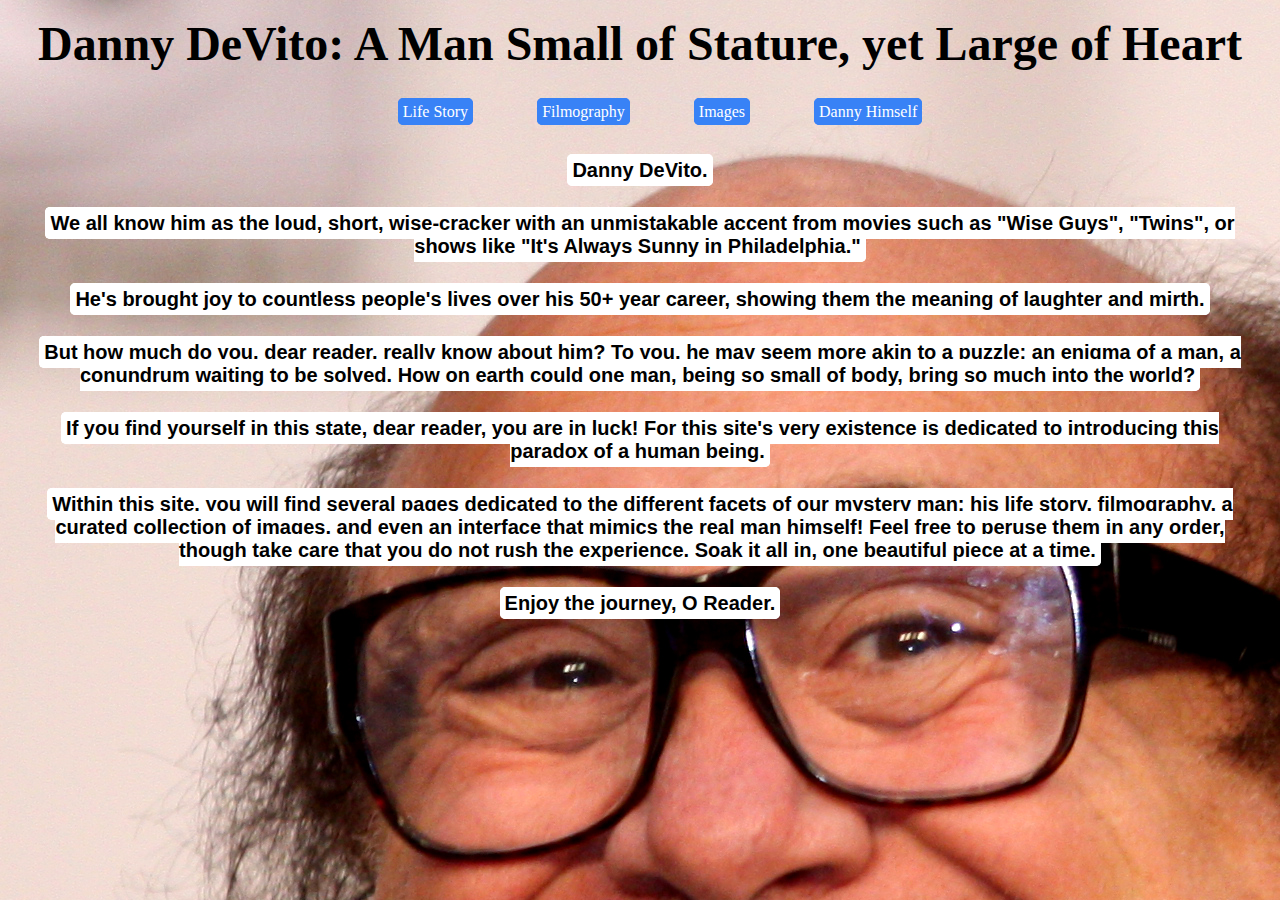
<file: index.html>
<!DOCTYPE html>

<html lang="en">
    <head>
        <link href="https://cdn.jsdelivr.net/npm/bootstrap@5.0.2/dist/css/bootstrap.min.css" rel="stylesheet" integrity="sha384-EVSTQN3/azprG1Anm3QDgpJLIm9Nao0Yz1ztcQTwFspd3yD65VohhpuuCOmLASjC" crossorigin="anonymous">
        <script src="https://cdn.jsdelivr.net/npm/bootstrap@5.0.2/dist/js/bootstrap.bundle.min.js" integrity="sha384-MrcW6ZMFYlzcLA8Nl+NtUVF0sA7MsXsP1UyJoMp4YLEuNSfAP+JcXn/tWtIaxVXM" crossorigin="anonymous"></script>
        <link href="styles.css" rel="stylesheet">
        <title>Danny DeVito</title>
    </head>
    <body>
        <h1>Danny DeVito: A Man Small of Stature, yet Large of Heart</h1>
        <ul class="pages">
            <li><a href="life-story.html">Life Story</a></li>
            <li><a href="filmography.html">Filmography</a></li>
            <li><a href="images.html">Images</a></li>
            <li><a href="danny-himself.html">Danny Himself</a></li>
        </ul>

        <p><span>Danny DeVito.</span></p>
        <p><span>We all know him as the loud, short, wise-cracker with an unmistakable accent from movies such as "Wise Guys", "Twins", or shows like "It's Always Sunny in Philadelphia."</span></p>
        <p><span>He's brought joy to countless people's lives over his 50+ year career, showing them the meaning of laughter and mirth.</span></p>
        <p><span>But how much do you, dear reader, really know about him? To you, he may seem more akin to a puzzle; an enigma of a man, a conundrum waiting to be solved.
            How on earth could one man, being so small of body, bring so much into the world?
        </span></p>
        <p><span>If you find yourself in this state, dear reader, you are in luck! For this site's very existence is dedicated to introducing this paradox of a human being.</span></p>
        <p><span>Within this site, you will find several pages dedicated to the different facets of our mystery man: his life story, filmography, a curated collection of images, and
            even an interface that mimics the real man himself! Feel free to peruse them in any order, though take care that you do not rush the experience. Soak it all in, one beautiful piece at a time.
        </span></p>
        <p><span>Enjoy the journey, O Reader.</span></p>
    </body>
</html>
</file>
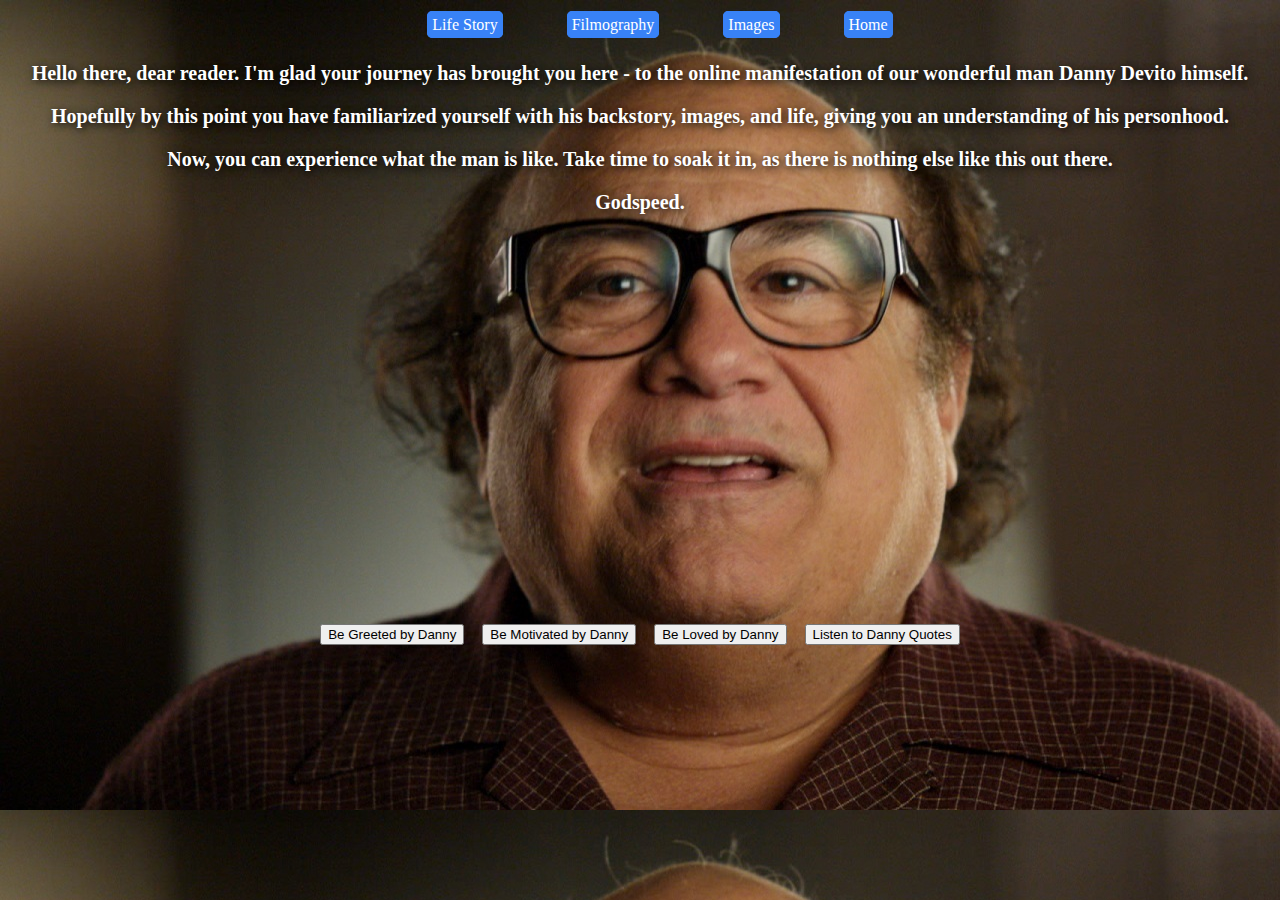
<file: danny-himself.html>
<!DOCTYPE html>
<html lang="en">
    <head>
        <meta charset="UTF-8">
        <link href="https://cdn.jsdelivr.net/npm/bootstrap@5.0.2/dist/css/bootstrap.min.css" rel="stylesheet" integrity="sha384-EVSTQN3/azprG1Anm3QDgpJLIm9Nao0Yz1ztcQTwFspd3yD65VohhpuuCOmLASjC" crossorigin="anonymous">
        <link href="styles-2.css" rel="stylesheet">
        <title>Danny Himself</title>
    </head>
    <body class="danny-himself">
        <ul class="pages">
            <li><a href="life-story.html">Life Story</a></li>
            <li><a href="filmography.html">Filmography</a></li>
            <li><a href="images.html">Images</a></li>
            <li><a href="index.html">Home</a></li>
        </ul>
        <p class="danny-himself">Hello there, dear reader. I'm glad your journey has brought you here - to the online manifestation of our wonderful man Danny Devito himself.</p>
        <p class="danny-himself">Hopefully by this point you have familiarized yourself with his backstory, images, and life, giving you an understanding of his personhood.</p>
        <p class="danny-himself">Now, you can experience what the man is like. Take time to soak it in, as there is nothing else like this out there.</p>
        <p class="danny-himself">Godspeed.</p>

        <div class="danny-buttons">
            <button id="greetBtn">Be Greeted by Danny</button>
            <button id="motivationBtn">Be Motivated by Danny</button>
            <button id="loveBtn">Be Loved by Danny</button>
            <button id="quotesBtn">Listen to Danny Quotes</button>
        </div>

    <script>
        let name = prompt("What is your name, dear reader?");

        function quotes() {
            let dannyQuotes = ["So anyway, I started blastin'!", "I'm sorry, Rum Ham!", "Can I offer you an egg in this trying time?", "A word to the wise ain't necessary - it's the stupid ones that need advice"];
            let quote = dannyQuotes[Math.floor(Math.random() * dannyQuotes.length)];
            return quote;
        }

        const greetBtn = document.querySelector('#greetBtn');
        greetBtn.addEventListener('click', () => {
            alert("Danny: How you doin', " + name + "?");
        });

        const motivationBtn = document.querySelector('#motivationBtn');
        motivationBtn.addEventListener('click', () => {
            alert("Danny: You got this, " + name + "! Keep it up, champ!");
        });

        const loveBtn = document.querySelector('#loveBtn');
        loveBtn.addEventListener('click', () => {
            alert("Danny: I love you, " + name + ". I've always loved you. I'll keep lovin' ya until the day that one of us dies. And if you die first, hell, I'll still love ya!");
        });

        const quotesBtn = document.querySelector('#quotesBtn');
        quotesBtn.addEventListener('click', () => {
            let chosenQuote = quotes();
            alert("Danny: " + chosenQuote);
        });
    </script>
    </body>
</html>
</file>
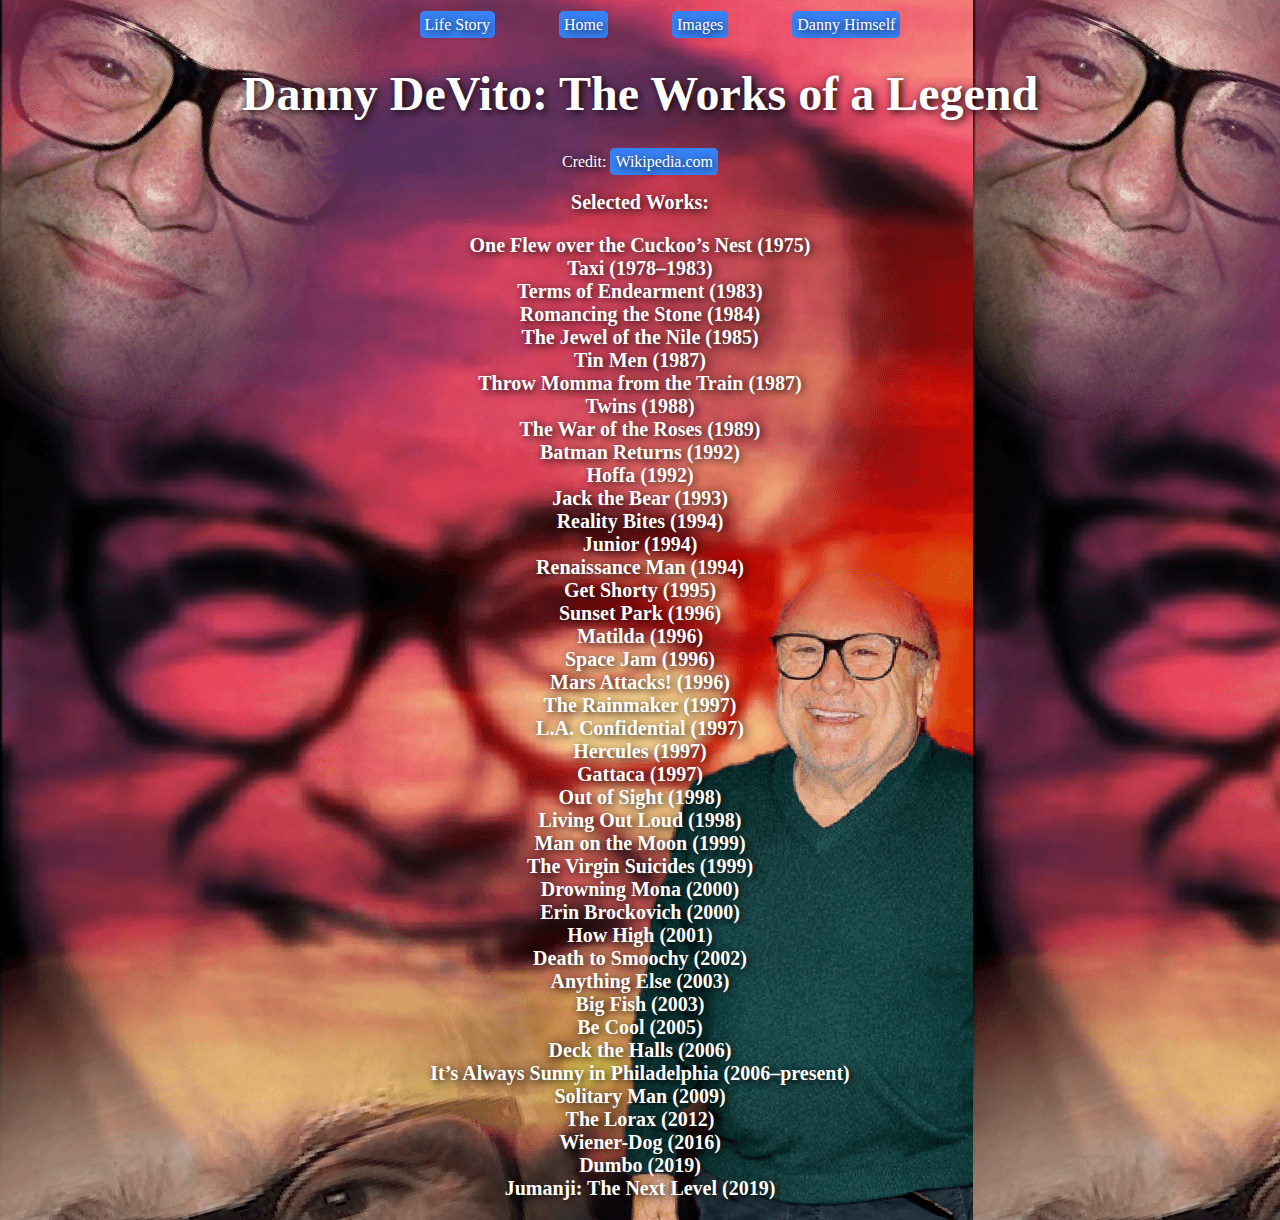
<file: filmography.html>
<!DOCTYPE html>
<html lang="en">
    <head>
        <meta charset="UTF-8">
        <link href="https://cdn.jsdelivr.net/npm/bootstrap@5.0.2/dist/css/bootstrap.min.css" rel="stylesheet" integrity="sha384-EVSTQN3/azprG1Anm3QDgpJLIm9Nao0Yz1ztcQTwFspd3yD65VohhpuuCOmLASjC" crossorigin="anonymous">
        <script src="https://cdn.jsdelivr.net/npm/bootstrap@5.0.2/dist/js/bootstrap.bundle.min.js" integrity="sha384-MrcW6ZMFYlzcLA8Nl+NtUVF0sA7MsXsP1UyJoMp4YLEuNSfAP+JcXn/tWtIaxVXM" crossorigin="anonymous"></script>
        <link href="styles-2.css" rel="stylesheet">
        <title>Filmography</title>
    </head>
    <body class="filmography">
        <ul class="pages">
            <li><a href="life-story.html">Life Story</a></li>
            <li><a href="index.html">Home</a></li>
            <li><a href="images.html">Images</a></li>
            <li><a href="danny-himself.html">Danny Himself</a></li>
        </ul>
        <h1 class="filmography">Danny DeVito: The Works of a Legend</h1>
        <p>Credit:  <a href="https://en.wikipedia.org/wiki/Danny_DeVito">Wikipedia.com</a></p>
        <p class="filmography">Selected Works:</p>
        <p class="filmography">One Flew over the Cuckoo’s Nest (1975)<br>
            Taxi (1978–1983)<br>
            Terms of Endearment (1983)<br>
            Romancing the Stone (1984)<br>
            The Jewel of the Nile (1985)<br>
            Tin Men (1987)<br>
            Throw Momma from the Train (1987)<br>
            Twins (1988)<br>
            The War of the Roses (1989)<br>
            Batman Returns (1992)<br>
            Hoffa (1992)<br>
            Jack the Bear (1993)<br>
            Reality Bites (1994)<br>
            Junior (1994)<br>
            Renaissance Man (1994)<br>
            Get Shorty (1995)<br>
            Sunset Park (1996)<br>
            Matilda (1996)<br>
            Space Jam (1996)<br>
            Mars Attacks! (1996)<br>
            The Rainmaker (1997)<br>
            L.A. Confidential (1997)<br>
            Hercules (1997)<br>
            Gattaca (1997)<br>
            Out of Sight (1998)<br>
            Living Out Loud (1998)<br>
            Man on the Moon (1999)<br>
            The Virgin Suicides (1999)<br>
            Drowning Mona (2000)<br>
            Erin Brockovich (2000)<br>
            How High (2001)<br>
            Death to Smoochy (2002)<br>
            Anything Else (2003)<br>
            Big Fish (2003)<br>
            Be Cool (2005)<br>
            Deck the Halls (2006)<br>
            It’s Always Sunny in Philadelphia (2006–present)<br>
            Solitary Man (2009)<br>
            The Lorax (2012)<br>
            Wiener-Dog (2016)<br>
            Dumbo (2019)<br>
            Jumanji: The Next Level (2019)</p>
    </body>
</html>
</file>
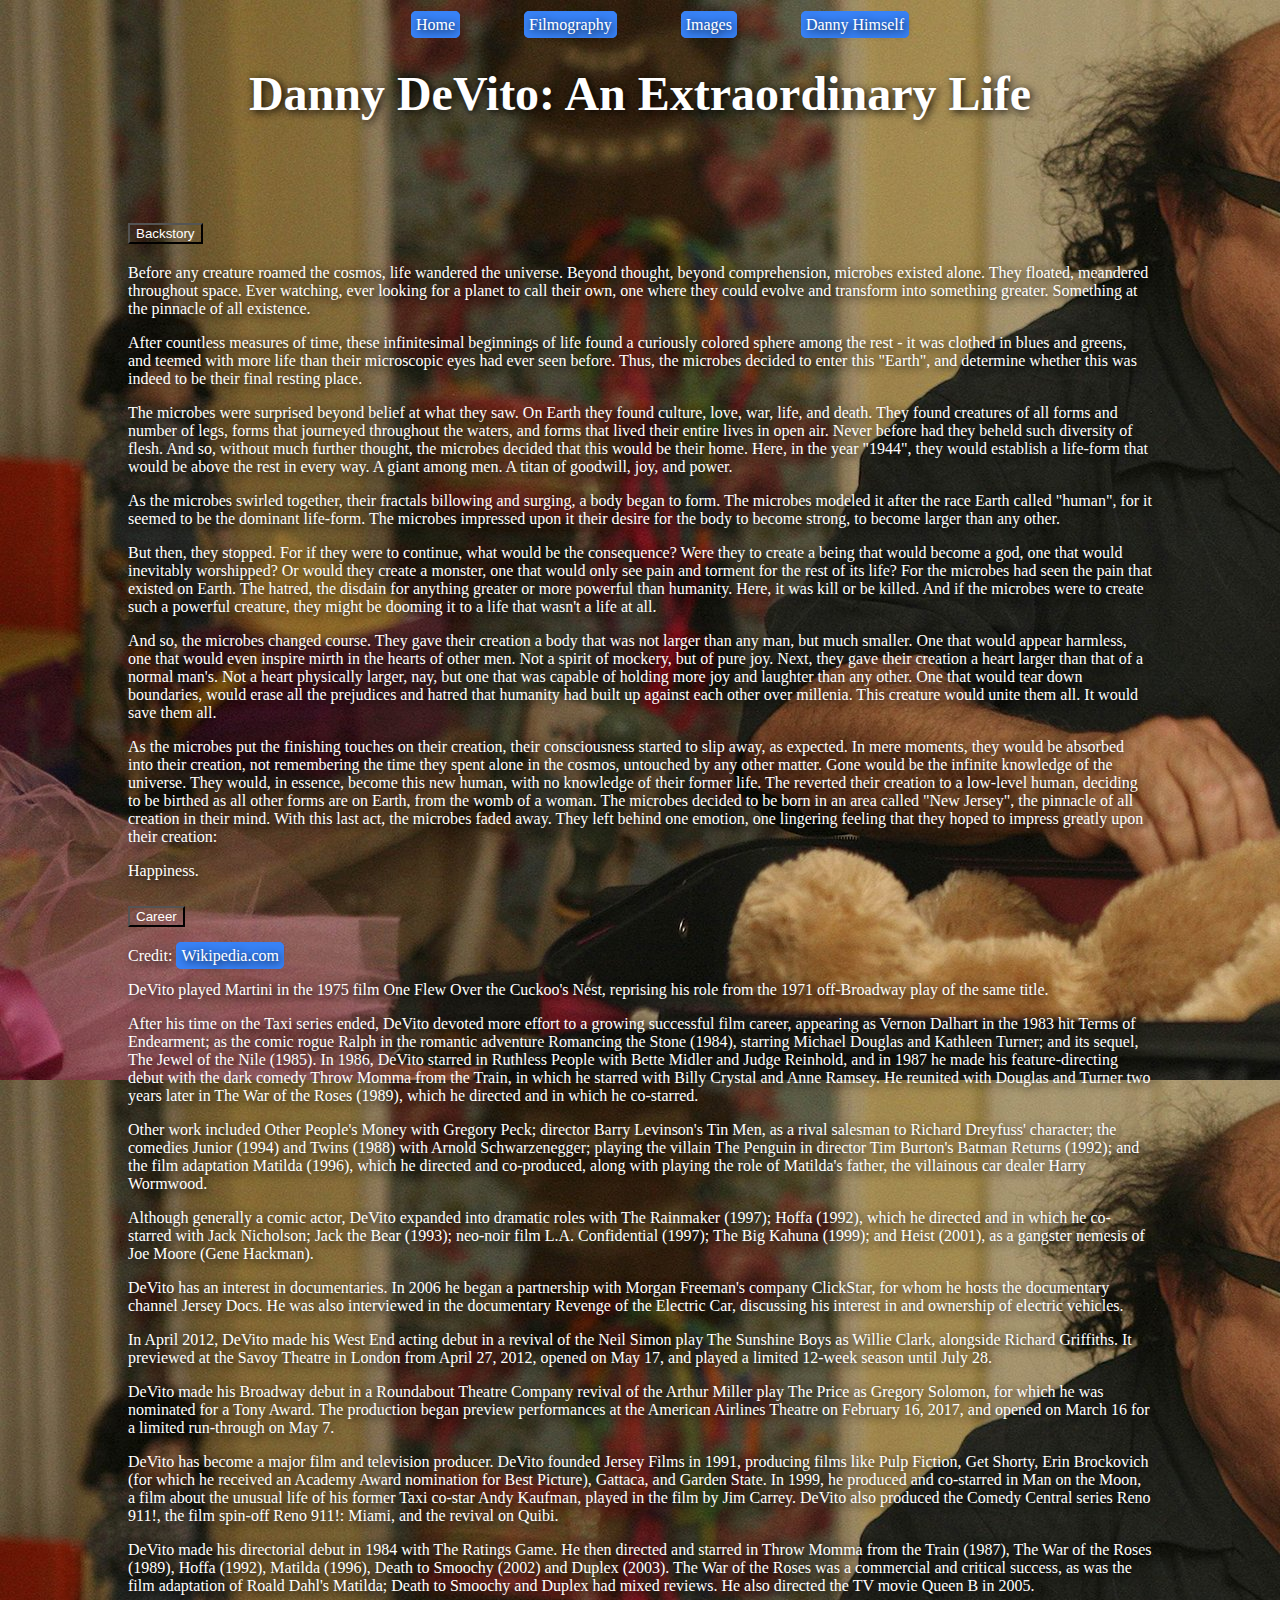
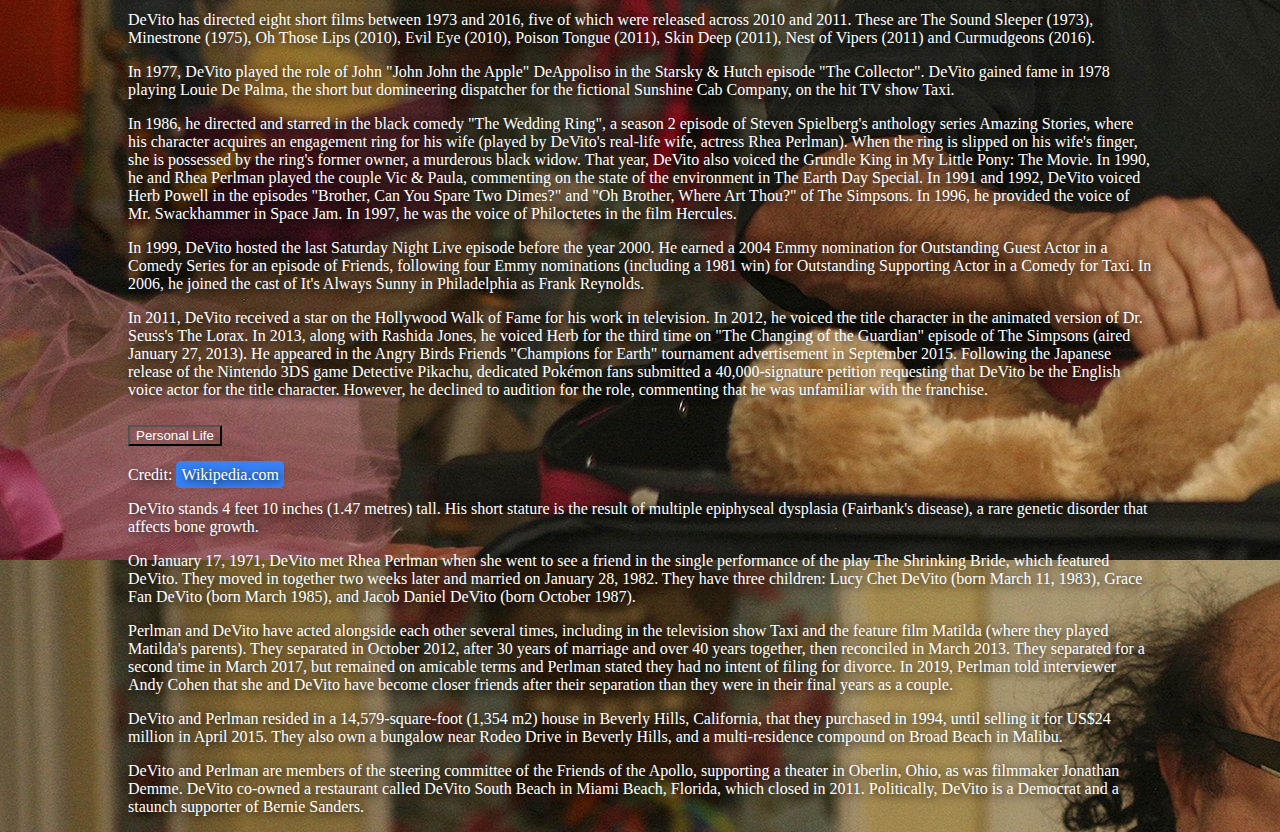
<file: life-story.html>
<!DOCTYPE html>
<html lang="en">
    <head>
        <meta charset="UTF-8">
        <meta name="viewport" content="width=device-width, initial-scale=1">
        <link href="https://cdn.jsdelivr.net/npm/bootstrap@5.1.3/dist/css/bootstrap.min.css" rel="stylesheet" integrity="sha384-1BmE4kWBq78iYhFldvKuhfTAU6auU8tT94WrHftjDbrCEXSU1oBoqyl2QvZ6jIW3" crossorigin="anonymous">
        <link href="styles-2.css" rel="stylesheet">
        <title>Life Story</title>
    </head>
    <body class="life-story">
      <ul class="pages">
        <li><a href="index.html">Home</a></li>
        <li><a href="filmography.html">Filmography</a></li>
        <li><a href="images.html">Images</a></li>
        <li><a href="danny-himself.html">Danny Himself</a></li>
      </ul>
        <h1 class="life-story">Danny DeVito: An Extraordinary Life</h1>
        <div class="accordion accordion-flush" id="accordionFlushExample">
            <div class="accordion-item">
              <h2 class="accordion-header" id="flush-headingOne">
                <button class="accordion-button collapsed" type="button" data-bs-toggle="collapse" data-bs-target="#flush-collapseOne" aria-expanded="false" aria-controls="flush-collapseOne">
                  Backstory
                </button>
              </h2>
              <div id="flush-collapseOne" class="accordion-collapse collapse" aria-labelledby="flush-headingOne" data-bs-parent="#accordionFlushExample">
                <div class="accordion-body"><p>Before any creature roamed the cosmos, life wandered the universe. Beyond thought, beyond comprehension, microbes existed alone. They floated, meandered throughout space.
                    Ever watching, ever looking for a planet to call their own, one where they could evolve and transform into something greater. Something at the pinnacle of all existence.
                    </p>
                    <p>After countless measures of time, these infinitesimal beginnings of life found a curiously colored sphere among the rest - it was clothed in blues and greens, and teemed
                        with more life than their microscopic eyes had ever seen before. Thus, the microbes decided to enter this "Earth", and determine whether this was indeed to be their final
                        resting place.
                    </p>
                    <p>The microbes were surprised beyond belief at what they saw. On Earth they found culture, love, war, life, and death. They found creatures of all forms and number of legs,
                        forms that journeyed throughout the waters, and forms that lived their entire lives in open air. Never before had they beheld such diversity of flesh. And so, without much
                        further thought, the microbes decided that this would be their home. Here, in the year "1944", they would establish a life-form that would be above the rest in every way.
                        A giant among men. A titan of goodwill, joy, and power.
                    </p>
                    <p>
                        As the microbes swirled together, their fractals billowing and surging, a body began to form. The microbes modeled it after the race Earth called "human", for it seemed
                        to be the dominant life-form. The microbes impressed upon it their desire for the body to become strong, to become larger than any other.
                    </p>
                    <p>
                        But then, they stopped. For if they were to continue, what would be the consequence? Were they to create a being that would become a god, one that would inevitably worshipped?
                        Or would they create a monster, one that would only see pain and torment for the rest of its life? For the microbes had seen the pain that existed on Earth. The hatred, the disdain
                        for anything greater or more powerful than humanity. Here, it was kill or be killed. And if the microbes were to create such a powerful creature, they might be dooming it to a life
                        that wasn't a life at all.
                    </p>
                    <p>
                        And so, the microbes changed course. They gave their creation a body that was not larger than any man, but much smaller. One that would appear harmless, one that would even inspire mirth
                        in the hearts of other men. Not a spirit of mockery, but of pure joy. Next, they gave their creation a heart larger than that of a normal man's. Not a heart physically larger, nay, but
                        one that was capable of holding more joy and laughter than any other. One that would tear down boundaries, would erase all the prejudices and hatred that humanity had built up against each other
                        over millenia. This creature would unite them all. It would save them all.
                    </p>
                    <p>
                        As the microbes put the finishing touches on their creation, their consciousness started to slip away, as expected. In mere moments, they would be absorbed into their creation, not remembering
                        the time they spent alone in the cosmos, untouched by any other matter. Gone would be the infinite knowledge of the universe. They would, in essence, become this new human, with no knowledge of
                        their former life. The reverted their creation to a low-level human, deciding to be birthed as all other forms are on Earth, from the womb of a woman. The microbes decided to be born in an area
                        called "New Jersey", the pinnacle of all creation in their mind. With this last act, the microbes faded away. They left behind one emotion, one lingering feeling that they hoped to impress greatly
                        upon their creation:
                    </p>
                    <p>
                        Happiness.
                    </p>
                </div>
              </div>
            </div>
            <div class="accordion-item">
              <h2 class="accordion-header" id="flush-headingTwo">
                <button class="accordion-button collapsed" type="button" data-bs-toggle="collapse" data-bs-target="#flush-collapseTwo" aria-expanded="false" aria-controls="flush-collapseTwo">
                  Career
                </button>
              </h2>
              <div id="flush-collapseTwo" class="accordion-collapse collapse" aria-labelledby="flush-headingTwo" data-bs-parent="#accordionFlushExample">
                <div class="accordion-body"><p>Credit:  <a href="https://en.wikipedia.org/wiki/Danny_DeVito">Wikipedia.com</a></p>

                  <p>DeVito played Martini in the 1975 film One Flew Over the Cuckoo's Nest, reprising his role from the 1971 off-Broadway play of the same title.</p>

                  <p>After his time on the Taxi series ended, DeVito devoted more effort to a growing successful film career, appearing as Vernon Dalhart in the 1983 hit
                  Terms of Endearment; as the comic rogue Ralph in the romantic adventure Romancing the Stone (1984), starring Michael Douglas and Kathleen Turner; and
                  its sequel, The Jewel of the Nile (1985). In 1986, DeVito starred in Ruthless People with Bette Midler and Judge Reinhold, and in 1987 he made his
                  feature-directing debut with the dark comedy Throw Momma from the Train, in which he starred with Billy Crystal and Anne Ramsey. He reunited with Douglas
                  and Turner two years later in The War of the Roses (1989), which he directed and in which he co-starred.</p>

                  <p>Other work included Other People's Money with Gregory Peck; director Barry Levinson's Tin Men, as a rival salesman to Richard Dreyfuss' character;
                    the comedies Junior (1994) and Twins (1988) with Arnold Schwarzenegger; playing the villain The Penguin in director Tim Burton's Batman Returns (1992);
                    and the film adaptation Matilda (1996), which he directed and co-produced, along with playing the role of Matilda's father, the villainous car dealer
                    Harry Wormwood.</p>

                  <p>Although generally a comic actor, DeVito expanded into dramatic roles with The Rainmaker (1997); Hoffa (1992), which he directed and in which he co-starred
                    with Jack Nicholson; Jack the Bear (1993); neo-noir film L.A. Confidential (1997); The Big Kahuna (1999); and Heist (2001), as a gangster nemesis of Joe Moore
                    (Gene Hackman).</p>

                  <p>DeVito has an interest in documentaries. In 2006 he began a partnership with Morgan Freeman's company ClickStar, for whom he hosts the documentary channel
                    Jersey Docs. He was also interviewed in the documentary Revenge of the Electric Car, discussing his interest in and ownership of electric vehicles.</p>

                  <p>In April 2012, DeVito made his West End acting debut in a revival of the Neil Simon play The Sunshine Boys as Willie Clark, alongside Richard Griffiths.
                    It previewed at the Savoy Theatre in London from April 27, 2012, opened on May 17, and played a limited 12-week season until July 28.</p>

                  <p>DeVito made his Broadway debut in a Roundabout Theatre Company revival of the Arthur Miller play The Price as Gregory Solomon, for which he was nominated for a
                    Tony Award. The production began preview performances at the American Airlines Theatre on February 16, 2017, and opened on March 16 for a limited run-through on
                    May 7.</p>

                  <p>DeVito has become a major film and television producer. DeVito founded Jersey Films in 1991, producing films like Pulp Fiction, Get Shorty, Erin Brockovich
                    (for which he received an Academy Award nomination for Best Picture), Gattaca, and Garden State. In 1999, he produced and co-starred in Man on the Moon, a film
                    about the unusual life of his former Taxi co-star Andy Kaufman, played in the film by Jim Carrey. DeVito also produced the Comedy Central series Reno 911!, the
                    film spin-off Reno 911!: Miami, and the revival on Quibi.</p>

                  <p>DeVito made his directorial debut in 1984 with The Ratings Game. He then directed and starred in Throw Momma from the Train (1987), The War of the Roses (1989),
                    Hoffa (1992), Matilda (1996), Death to Smoochy (2002) and Duplex (2003). The War of the Roses was a commercial and critical success, as was the film adaptation of
                    Roald Dahl's Matilda; Death to Smoochy and Duplex had mixed reviews. He also directed the TV movie Queen B in 2005.</p>

                  <p>DeVito has directed eight short films between 1973 and 2016, five of which were released across 2010 and 2011. These are The Sound Sleeper (1973),
                    Minestrone (1975), Oh Those Lips (2010), Evil Eye (2010), Poison Tongue (2011), Skin Deep (2011), Nest of Vipers (2011) and Curmudgeons (2016).</p>

                  <p>In 1977, DeVito played the role of John "John John the Apple" DeAppoliso in the Starsky & Hutch episode "The Collector". DeVito gained fame in 1978 playing
                    Louie De Palma, the short but domineering dispatcher for the fictional Sunshine Cab Company, on the hit TV show Taxi.</p>

                  <p>In 1986, he directed and starred in the black comedy "The Wedding Ring", a season 2 episode of Steven Spielberg's anthology series Amazing Stories, where his
                    character acquires an engagement ring for his wife (played by DeVito's real-life wife, actress Rhea Perlman). When the ring is slipped on his wife's finger,
                    she is possessed by the ring's former owner, a murderous black widow. That year, DeVito also voiced the Grundle King in My Little Pony: The Movie. In 1990,
                    he and Rhea Perlman played the couple Vic & Paula, commenting on the state of the environment in The Earth Day Special. In 1991 and 1992, DeVito voiced
                    Herb Powell in the episodes "Brother, Can You Spare Two Dimes?" and "Oh Brother, Where Art Thou?" of The Simpsons. In 1996, he provided the voice of
                    Mr. Swackhammer in Space Jam. In 1997, he was the voice of Philoctetes in the film Hercules.</p>

                  <p>In 1999, DeVito hosted the last Saturday Night Live episode before the year 2000. He earned a 2004 Emmy nomination for Outstanding Guest Actor in a Comedy Series
                    for an episode of Friends, following four Emmy nominations (including a 1981 win) for Outstanding Supporting Actor in a Comedy for Taxi. In 2006, he joined the
                    cast of It's Always Sunny in Philadelphia as Frank Reynolds.</p>

                  <p>In 2011, DeVito received a star on the Hollywood Walk of Fame for his work in television. In 2012, he voiced the title character in the animated version of
                    Dr. Seuss's The Lorax. In 2013, along with Rashida Jones, he voiced Herb for the third time on "The Changing of the Guardian" episode of The Simpsons
                    (aired January 27, 2013). He appeared in the Angry Birds Friends "Champions for Earth" tournament advertisement in September 2015. Following the
                    Japanese release of the Nintendo 3DS game Detective Pikachu, dedicated Pokémon fans submitted a 40,000-signature petition requesting that DeVito be the
                    English voice actor for the title character. However, he declined to audition for the role, commenting that he was unfamiliar with the franchise.</p></div>
              </div>
            </div>
            <div class="accordion-item">
              <h2 class="accordion-header" id="flush-headingThree">
                <button class="accordion-button collapsed" type="button" data-bs-toggle="collapse" data-bs-target="#flush-collapseThree" aria-expanded="false" aria-controls="flush-collapseThree">
                  Personal Life
                </button>
              </h2>
              <div id="flush-collapseThree" class="accordion-collapse collapse" aria-labelledby="flush-headingThree" data-bs-parent="#accordionFlushExample">
                <div class="accordion-body">
                  <p>Credit:  <a href="https://en.wikipedia.org/wiki/Danny_DeVito">Wikipedia.com</a></p>

                  <p>DeVito stands 4 feet 10 inches (1.47 metres) tall. His short stature is the result of multiple epiphyseal dysplasia
                  (Fairbank's disease), a rare genetic disorder that affects bone growth.</p>

                  <p>On January 17, 1971, DeVito met Rhea Perlman when she went to see a friend in the single performance of the play The Shrinking Bride, which featured DeVito.
                    They moved in together two weeks later and married on January 28, 1982. They have three children: Lucy Chet DeVito (born March 11, 1983), Grace Fan DeVito
                    (born March 1985), and Jacob Daniel DeVito (born October 1987).</p>

                  <p>Perlman and DeVito have acted alongside each other several times, including in the television show Taxi and the feature film Matilda (where they played Matilda's parents).
                    They separated in October 2012, after 30 years of marriage and over 40 years together, then reconciled in March 2013. They separated for a second time in March 2017, but
                    remained on amicable terms and Perlman stated they had no intent of filing for divorce. In 2019, Perlman told interviewer Andy Cohen that she and DeVito have become closer
                    friends after their separation than they were in their final years as a couple.</p>

                  <p>DeVito and Perlman resided in a 14,579-square-foot (1,354 m2) house in Beverly Hills, California, that they purchased in 1994, until selling it for US$24 million in April 2015.
                    They also own a bungalow near Rodeo Drive in Beverly Hills, and a multi-residence compound on Broad Beach in Malibu.</p>

                  <p>DeVito and Perlman are members of the steering committee of the Friends of the Apollo, supporting a theater in Oberlin, Ohio, as was filmmaker Jonathan Demme. DeVito
                    co-owned a restaurant called DeVito South Beach in Miami Beach, Florida, which closed in 2011. Politically, DeVito is a Democrat and a staunch supporter of Bernie Sanders.</p></div>
              </div>
            </div>
          </div>
        <script src="https://cdn.jsdelivr.net/npm/bootstrap@5.0.2/dist/js/bootstrap.bundle.min.js" integrity="sha384-MrcW6ZMFYlzcLA8Nl+NtUVF0sA7MsXsP1UyJoMp4YLEuNSfAP+JcXn/tWtIaxVXM" crossorigin="anonymous"></script>
    </body>
</html>
</file>
<file: styles.css>
body {
    background-image: url("danny-images/danny-7.jpg");
    text-align: center;
}

p {
    font-family: "Trebuchet MS", "Arial";
    font-size: 20px;
    font-weight: 550;
    margin: 30px;
}

p span {
    background-color: white;
    border: 1px solid white;
    padding: 4px;
    border-radius: 5px;
}

ul {
    list-style-type: none;
    display: flex;
    gap: 64px;
}

h1 {
    font-size: 48px;
    font-weight: bolder;
    margin-bottom: 8px;
    margin-top: 8px;
    padding-top: 8px;
    padding-bottom: 16px;
}

a {
    text-decoration: none;
    background-color: #3882F6;
    color: white;
    border: 1px solid #3882F6;
    padding: 4px;
    border-radius: 5px;

}

.pages {
    align-items: center;
    justify-content: center;
    padding-bottom: 8px;
}
</file>
<file: styles-2.css>
/* Images page CSS */

body.images {
    background-image: url("danny-images/danny-images-background.png");
}

.carousel-inner img {
    height: 800px;
}

.carousel {
    width: 1024px;
    margin: auto;
    margin-top: 80px;
}

/* Life Story page CSS */

body.life-story {
    background-image: url("danny-images/danny-background.jpg");
    text-shadow: 2px 2px 8px black;
}

h1.life-story, h1.filmography {
    font-size: 48px;
    font-weight: bolder;
    margin-bottom: 8px;
    margin-top: 8px;
    padding-top: 8px;
    padding-bottom: 16px;
    color: white;
    text-align: center;
}

.accordion {
    width: 1024px;
    margin: auto;
    margin-top: 80px;
}

.accordion-item, .accordion-button {
    background: transparent;
    color: white;
}

/* Filmography CSS */

body.filmography {
    background-image: url("danny-images/danny-wallpaper.png");
    color: white;
    text-shadow: 2px 2px 8px black;
    text-align: center;
}

p.filmography, p.danny-himself {
    font-size: 20px;
    font-weight: bolder;
    text-shadow: 2px 2px 8px black;
}

/* Danny Himself CSS */

body.danny-himself {
    background-image: url("danny-images/danny-wall.jpg");
    text-align: center;
    color: white;
}

p.danny-himself {
    margin-top: 20px;
}

.danny-buttons {
    display: flex;
    gap: 18px;
    padding: 10px;
    justify-content: center;
    margin-top: 400px;
}

.pages {
    align-items: center;
    justify-content: center;
    padding-bottom: 8px;
    margin-top: 16px;
}

a {
    text-decoration: none;
    background-color: #3882F6;
    color: white;
    border: 1px solid #3882F6;
    padding: 4px;
    border-radius: 5px;

}

ul {
    list-style-type: none;
    display: flex;
    gap: 64px;
}
</file>
